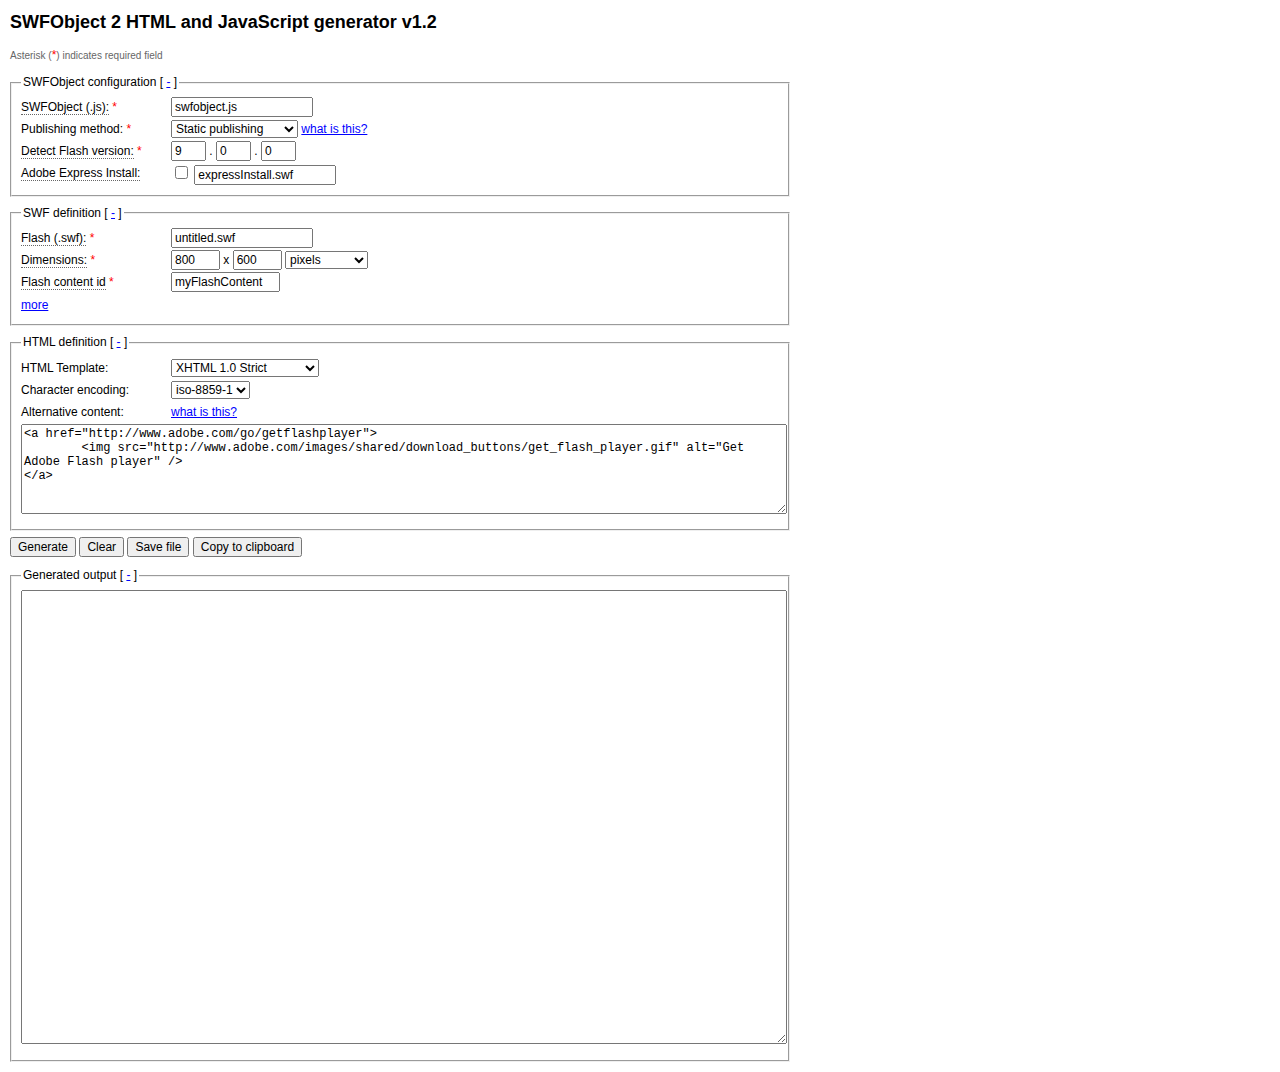
<file: LICENSE/SWFObject/Source code/swfobject_generator/air/index.html>
<!DOCTYPE html PUBLIC "-//W3C//DTD XHTML 1.0 Strict//EN" "http://www.w3.org/TR/xhtml1/DTD/xhtml1-strict.dtd">
<html xmlns="http://www.w3.org/1999/xhtml" lang="en" xml:lang="en">
	<head>
		<title>SWFObject 2 HTML and JavaScript generator v1.2</title>
		<meta http-equiv="Content-Type" content="text/html; charset=iso-8859-1" />
		<!--
		SWFObject 2 HTML and JavaScript generator v1.2 <http://code.google.com/p/swfobject/>
		Copyright (c) 2007-2009 Geoff Stearns, Michael Williams, and Bobby van der Sluis
		This software is released under the MIT License <http://www.opensource.org/licenses/mit-license.php>
		-->
		<style type="text/css" media="screen">
			body { margin:10px; width:780px; }
			.col1, .col2, .col3, .col4 { float:left; display:inline; }
			.col1 { width:150px; }
			.col2 { width:600px; }
			.col3 { width:120px; }
			.col4 { width:180px; }
			.help, .clear { clear:left; }
			div.clear { height:1px; }
			#alternativeContent, #output { width:760px; }
			#publishingMethodHelp, #alternativeContentHelp, #replaceIdHelp { display:none; width:700px; }
			#toggleReplaceId, #isIdReq, #toggleAttsParamsContainer { display:none; }
			
			* { font-family:"Lucida Grande","Lucida Sans Unicode",Verdana,sans-serif; font-size:12px; line-height:21px; }
			textarea { font-family:Courier, monospace; line-height:14px; }
			div { vertical-align:text-bottom; }
			fieldset { margin:6px 0; }
			input { line-height:normal; }
			h1 { font-size:18px; }
			a { color:blue; }
			.info { border-bottom:1px dotted #666; cursor:help; }
			.req { color:red; }
			.note { font-size:10px; color:#666; }
			.help { margin:0 0 10px; padding:10px 10px 0;  border:1px solid #ccc; background-color:#ffc; }
			.help h2, .help h3, .help p, .help ul, .help li { margin:0; font-size:11px; line-height:14px; }
			.help h2, .help p, .help ul { padding-bottom:10px; }
			.help h3 { color:#666; }
		</style>
		<script type="text/javascript" src="AIRAliases.js"></script><!-- AIR -->
		<script type="text/javascript">
		//<![CDATA[
			var flashvarsTotal = 1;
			function generateOutput() {
				var so = document.getElementById("swfobject").value;
				var pm = document.getElementById("publishingMethod").selectedIndex; // 1 = dynamic, 0 = static
				var swf = document.getElementById("swf").value;
				var w = document.getElementById("width").value;
				var h = document.getElementById("height").value;
				var u = document.getElementById("unit").selectedIndex; // 1 = percentage, 0 = pixels
				if (u) {
					w += "%";
					h += "%";
				}
				var maj = document.getElementById("major").value;
				var min = document.getElementById("minor").value;
				var rel = document.getElementById("release").value;
				var xi = document.getElementById("expressInstall").checked;
				var xis = document.getElementById("expressInstallSwf").value;
				var rid = document.getElementById("replaceId").value;
				var id = document.getElementById("attId").value;
				var nam = document.getElementById("attName").value;
				var cls = document.getElementById("attClass").value;
				var ali = document.getElementById("align").value;
				var pl = document.getElementById("play").value;
				var lp = document.getElementById("loop").value;
				var men = document.getElementById("menu").value;
				var qua = document.getElementById("quality").value;
				var sca = document.getElementById("scale").value;
				var sal = document.getElementById("salign").value;
				var wmd = document.getElementById("wmode").value;
				var bgc = document.getElementById("bgcolor").value;
				var dfn = document.getElementById("devicefont").value;
				var stb = document.getElementById("seamlesstabbing").value;
				var slc = document.getElementById("swliveconnect").value;
				var afs = document.getElementById("allowfullscreen").value;
				var asa = document.getElementById("allowscriptaccess").value;
				var anw = document.getElementById("allownetworking").value;
				var bas = document.getElementById("base").value;
				var doct = document.getElementById("htmlTemplate").value;
				var chen = document.getElementById("charEncoding").value;
				var ac = document.getElementById("alternativeContent").value;
				var o;
				var e = " />";
				if (doct == "html4transitional") {
					o = "<!DOCTYPE HTML PUBLIC \"-//W3C//DTD HTML 4.01 Transitional//EN\" \"http://www.w3.org/TR/html4/loose.dtd\">";
					o += "\n<html>";
					e = ">";
				}
				else if (doct == "html4strict") {
					o = "<!DOCTYPE HTML PUBLIC \"-//W3C//DTD HTML 4.01//EN\" \"http://www.w3.org/TR/html4/strict.dtd\">";
					o += "\n<html>";
					e = ">";
				}
				else if (doct == "xhtml1transitional") {
					o = "<!DOCTYPE html PUBLIC \"-//W3C//DTD XHTML 1.0 Transitional//EN\" \"http://www.w3.org/TR/xhtml1/DTD/xhtml1-transitional.dtd\">";
					o += "\n<html xmlns=\"http://www.w3.org/1999/xhtml\" lang=\"en\" xml:lang=\"en\">";
				}
				else {
					o = "<!DOCTYPE html PUBLIC \"-//W3C//DTD XHTML 1.0 Strict//EN\" \"http://www.w3.org/TR/xhtml1/DTD/xhtml1-strict.dtd\">";
					o += "\n<html xmlns=\"http://www.w3.org/1999/xhtml\" lang=\"en\" xml:lang=\"en\">";
				}
				o += "\n\t<head>";
				o += "\n\t\t<title></title>";
				o += "\n\t\t<meta http-equiv=\"Content-Type\" content=\"text/html; charset=" + chen + "\"" + e;
				o += "\n\t\t<scr" + "ipt type=\"text/javascript\" src=\"" + so + "\"></scr" + "ipt>";
				o += "\n\t\t<scr" + "ipt type=\"text/javascript\">";
				if (pm) {
					o += "\n\t\t\tvar flashvars = {};";
					for (var i = 1; i < flashvarsTotal + 1; i++) {
						var fvName = document.getElementById("flashvarsName" + i).value;
						var fvValue = document.getElementById("flashvarsValue" + i).value;
						if (fvName != "" && fvValue != "") {
							o += "\n\t\t\tflashvars." + fvName + " = \"" + fvValue + "\";";
						}
					}
					o += "\n\t\t\tvar params = {};";
					if (pl != "0") { o += "\n\t\t\tparams.play = \"" + pl + "\";"; }
					if (lp != "0") { o += "\n\t\t\tparams.loop = \"" + lp + "\";"; }
					if (men != "0") { o += "\n\t\t\tparams.menu = \"" + men + "\";"; }
					if (qua != "0") { o += "\n\t\t\tparams.quality = \"" + qua + "\";"; }
					if (sca != "0") { o += "\n\t\t\tparams.scale = \"" + sca + "\";"; }
					if (sal != "0") { o += "\n\t\t\tparams.salign = \"" + sal + "\";"; }
					if (wmd != "0") { o += "\n\t\t\tparams.wmode = \"" + wmd + "\";"; }
					if (bgc != "") { o += "\n\t\t\tparams.bgcolor = \"" + bgc + "\";"; }
					if (dfn != "0") { o += "\n\t\t\tparams.devicefont = \"" + dfn + "\";"; }
					if (stb != "0") { o += "\n\t\t\tparams.seamlesstabbing = \"" + stb + "\";"; }
					if (slc != "0") { o += "\n\t\t\tparams.swliveconnect = \"" + slc + "\";"; }
					if (afs != "0") { o += "\n\t\t\tparams.allowfullscreen = \"" + afs + "\";"; }
					if (asa != "0") { o += "\n\t\t\tparams.allowscriptaccess = \"" + asa + "\";"; }
					if (anw != "0") { o += "\n\t\t\tparams.allownetworking = \"" + anw + "\";"; }
					if (bas != "") { o += "\n\t\t\tparams.base = \"" + bas + "\";"; }
					o += "\n\t\t\tvar attributes = {};";
					if (id != "") { o += "\n\t\t\tattributes.id = \"" + id + "\";"; }
					if (nam != "") { o += "\n\t\t\tattributes.name = \"" + nam + "\";"; }
					if (cls != "") { o += "\n\t\t\tattributes.styleclass = \"" + cls + "\";"; }
					if (ali != "0") { o += "\n\t\t\tattributes.align = \"" + ali + "\";"; }
					var xiv = xi ? "\"" + xis + "\"" : false;
					o += "\n\t\t\tswfobject.embedSWF(\"" + swf + "\", \"" + rid + "\", \"" + w + "\", \"" + h + "\", \"" + maj + "." + min + "." + rel + "\", " + xiv + ", flashvars, params, attributes);"
				}
				else {
					var xiv = xi ? ", \"" + xis + "\"" : "";			
					o += "\n\t\t\tswfobject.registerObject(\"" + id + "\", \"" + maj + "." + min + "." + rel + "\"" + xiv + ");";
				}
				o += "\n\t\t</scr" + "ipt>";
				o += "\n\t</head>";
				o += "\n\t<body>";
				if (pm) {
					o += "\n\t\t<div id=\"" + rid + "\">";
					o += "\n\t\t\t" + ac.replace(/\n/g, "\n\t\t\t");
					o += "\n\t\t</div>";
				}
				else {
					var atts = "";
					if (id != "") { atts += " id=\"" + id + "\""; }
					if (nam != "") { atts += " name=\"" + nam + "\""; }
					if (cls != "") { atts += " class=\"" + cls + "\""; }
					if (ali != "0") { atts += " align=\"" + ali + "\""; }
					o += "\n\t\t<div>";
					o += "\n\t\t\t<object classid=\"clsid:D27CDB6E-AE6D-11cf-96B8-444553540000\" width=\"" + w + "\" height=\"" + h + "\"" + atts + ">";
					o += "\n\t\t\t\t<param name=\"movie\" value=\"" + swf + "\"" + e;
					if (pl != "0") { o += "\n\t\t\t\t<param name=\"play\" value=\"" + pl + "\"" + e; }
					if (lp != "0") { o += "\n\t\t\t\t<param name=\"loop\" value=\"" + lp + "\"" + e; }
					if (men != "0") { o += "\n\t\t\t\t<param name=\"menu\" value=\"" + men + "\"" + e; }
					if (qua != "0") { o += "\n\t\t\t\t<param name=\"quality\" value=\"" + qua + "\"" + e; }
					if (sca != "0") { o += "\n\t\t\t\t<param name=\"scale\" value=\"" + sca + "\"" + e; }
					if (sal != "0") { o += "\n\t\t\t\t<param name=\"salign\" value=\"" + sal + "\"" + e; }
					if (wmd != "0") { o += "\n\t\t\t\t<param name=\"wmode\" value=\"" + wmd + "\"" + e; }
					if (bgc != "") { o += "\n\t\t\t\t<param name=\"bgcolor\" value=\"" + bgc + "\"" + e; }
					if (dfn != "0") { o += "\n\t\t\t\t<param name=\"devicefont\" value=\"" + dfn + "\"" + e; }
					if (stb != "0") { o += "\n\t\t\t\t<param name=\"seamlesstabbing\" value=\"" + stb + "\"" + e; }
					if (slc != "0") { o += "\n\t\t\t\t<param name=\"swliveconnect\" value=\"" + slc + "\"" + e; }
					if (afs != "0") { o += "\n\t\t\t\t<param name=\"allowfullscreen\" value=\"" + afs + "\"" + e; }
					if (asa != "0") { o += "\n\t\t\t\t<param name=\"allowscriptaccess\" value=\"" + asa + "\"" + e; }
					if (anw != "0") { o += "\n\t\t\t\t<param name=\"allownetworking\" value=\"" + anw + "\"" + e; }
					if (bas != "") { o += "\n\t\t\t\t<param name=\"base\" value=\"" + bas + "\"" + e; }
					var fvrs = "";
					for (var i = 1; i < flashvarsTotal + 1; i++) {
						var fvName = document.getElementById("flashvarsName" + i).value;
						var fvValue = document.getElementById("flashvarsValue" + i).value;
						if (fvName != "" && fvValue != "") {
							if (fvrs != "") { fvrs += "&amp;" };
							fvrs += fvName + "=" + fvValue;
						}
					}
					if (fvrs != "") { o += "\n\t\t\t\t<param name=\"flashvars\" value=\"" + fvrs + "\"" + e; }
					o += "\n\t\t\t\t<!--[if !IE]>-->";
					var atts2 = "";
					if (cls != "") { atts2 += " class=\"" + cls + "\""; }
					if (ali != "0") { atts2 += " align=\"" + ali + "\""; }
					o += "\n\t\t\t\t<object type=\"application/x-shockwave-flash\" data=\"" + swf + "\" width=\"" + w + "\" height=\"" + h + "\"" + atts2 + ">";
					if (pl != "0") { o += "\n\t\t\t\t\t<param name=\"play\" value=\"" + pl + "\"" + e; }
					if (lp != "0") { o += "\n\t\t\t\t\t<param name=\"loop\" value=\"" + lp + "\"" + e; }
					if (men != "0") { o += "\n\t\t\t\t\t<param name=\"menu\" value=\"" + men + "\"" + e; }
					if (qua != "0") { o += "\n\t\t\t\t\t<param name=\"quality\" value=\"" + qua + "\"" + e; }
					if (sca != "0") { o += "\n\t\t\t\t\t<param name=\"scale\" value=\"" + sca + "\"" + e; }
					if (sal != "0") { o += "\n\t\t\t\t\t<param name=\"salign\" value=\"" + sal + "\"" + e; }
					if (wmd != "0") { o += "\n\t\t\t\t\t<param name=\"wmode\" value=\"" + wmd + "\"" + e; }
					if (bgc != "") { o += "\n\t\t\t\t\t<param name=\"bgcolor\" value=\"" + bgc + "\"" + e; }
					if (dfn != "0") { o += "\n\t\t\t\t\t<param name=\"devicefont\" value=\"" + dfn + "\"" + e; }
					if (stb != "0") { o += "\n\t\t\t\t\t<param name=\"seamlesstabbing\" value=\"" + stb + "\"" + e; }
					if (slc != "0") { o += "\n\t\t\t\t\t<param name=\"swliveconnect\" value=\"" + slc + "\"" + e; }
					if (afs != "0") { o += "\n\t\t\t\t\t<param name=\"allowfullscreen\" value=\"" + afs + "\"" + e; }
					if (asa != "0") { o += "\n\t\t\t\t\t<param name=\"allowscriptaccess\" value=\"" + asa + "\"" + e; }
					if (anw != "0") { o += "\n\t\t\t\t\t<param name=\"allownetworking\" value=\"" + anw + "\"" + e; }
					if (bas != "") { o += "\n\t\t\t\t\t<param name=\"base\" value=\"" + bas + "\"" + e; }
					if (fvrs != "") { o += "\n\t\t\t\t\t<param name=\"flashvars\" value=\"" + fvrs + "\"" + e; }
					o += "\n\t\t\t\t<!--<![endif]-->";
					o += "\n\t\t\t\t\t" + ac.replace(/\n/g, "\n\t\t\t\t\t");
					o += "\n\t\t\t\t<!--[if !IE]>-->";
    				o += "\n\t\t\t\t</object>";
    				o += "\n\t\t\t\t<!--<![endif]-->";
					o += "\n\t\t\t</object>";
					o += "\n\t\t</div>";
				}
				o += "\n\t</body>";
				o += "\n</html>";
				document.getElementById("output").value = o;
			}
			
			function clearOutput() {
				document.getElementById("output").value = "";
			}
			
			function checkRequired() {
				var pm = document.getElementById("publishingMethod").selectedIndex; // 1 = dynamic, 0 = static
				var a1 = document.getElementById("isIdReq");
				var a2 = document.getElementById("toggleReplaceId");
				var attId = document.getElementById("attId");
				var replaceId = document.getElementById("replaceId");
				if (pm) {
					if (replaceId.value == "") { replaceId.value = "myAlternativeContent"; }
					if (attId.value == "myFlashContent") { attId.value = ""; }
					if (a1.style.display != "none") { a1.style.display = "none"; }
					if (a2.style.display != "block") { a2.style.display = "block"; }
				}
				else {
					if (attId.value == "") { attId.value = "myFlashContent"; }
					if (replaceId.value == "myAlternativeContent") { replaceId.value = ""; }
					if (a1.style.display != "inline") { a1.style.display = "inline"; }
					if (a2.style.display != "none") { a2.style.display = "none"; }
				}
			}
			
			function checkAltContent() {
				var doct = document.getElementById("htmlTemplate").value;
				var acn = "<a href=\"http://www.adobe.com/go/getflashplayer\">\n\t<img src=\"http://www.adobe.com/images/shared/download_buttons/get_flash_player.gif\" alt=\"Get Adobe Flash player\"";
				if (doct == "html4transitional" || doct == "html4strict") {
					acn += ">\n</a>";
				}
				else {
					acn += " />\n</a>";
				}
				var ac = document.getElementById("alternativeContent").value;
				if (ac == "" ||
					ac == "<a href=\"http://www.adobe.com/go/getflashplayer\">\n\t<img src=\"http://www.adobe.com/images/shared/download_buttons/get_flash_player.gif\" alt=\"Get Adobe Flash player\">\n</a>" ||
					ac == "<a href=\"http://www.adobe.com/go/getflashplayer\">\n\t<img src=\"http://www.adobe.com/images/shared/download_buttons/get_flash_player.gif\" alt=\"Get Adobe Flash player\" />\n</a>") { 
					document.getElementById("alternativeContent").value = acn;
				}
			}
			
			function toggleSection(toggle, toggleable) {
				if (toggleable.style.display == "" || toggleable.style.display == "inline") {
					toggleable.style.display = "none";
					toggle.firstChild.nodeValue = "+";
				}
				else {
					toggleable.style.display = "inline";
					toggle.firstChild.nodeValue = "-";
				}
			}
			
			function toggleAttsParamsCont() {
				var tb = document.getElementById("toggleAttsParams");
				var tc = document.getElementById("toggleAttsParamsContainer");
				if (tc.style.display == "" || tc.style.display == "none") {
					tc.style.display = "block";
					tb.firstChild.nodeValue = "less";
				}
				else {
					tc.style.display = "none";
					tb.firstChild.nodeValue = "more";
				}
			}
			
			function addFlashvar() {
				var t = flashvarsTotal;
				var h = "\n<div class=\"col1 clear\">&nbsp;</div>";
				h += "\n<div class=\"col3\"><label for=\"flashvarsName" + t + "\">name:</label></div>";
				h += "\n<div class=\"col4\"><input type=\"text\" id=\"flashvarsName" + t + "\" name=\"flashvarsName" + t + "\" value=\"\" size=\"15\" /></div>";
				h += "\n<div class=\"col3\"><label for=\"flashvarsValue" + t + "\">value:</label></div>";
				h += "\n<div class=\"col4\"><input type=\"text\" id=\"flashvarsValue" + t + "\" name=\"flashvarsValue" + t + "\" value=\"\" size=\"15\" /></div>";
				var m = document.getElementById("addFlashvarMarker");
				var d = document.createElement("div");
				d.innerHTML = h;
				m.parentNode.insertBefore(d, m);
			}
			
			// AIR
			function saveData(event) {
    			var newFile = event.target;
    			var str = document.getElementById("output").value;
    			var stream = new air.FileStream();
        		stream.open(newFile, air.FileMode.WRITE);
        		stream.writeUTFBytes(str);
       			stream.close();
			}
			
			window.onload = function() {
				checkRequired();
				document.getElementById("publishingMethod").onchange = function() {
					checkRequired();
				};
				checkAltContent();
				document.getElementById("htmlTemplate").onchange = function() {
					checkAltContent();
				};
				document.getElementById("togglePublishingMethodHelp").onclick = function() {
					var el = document.getElementById("publishingMethodHelp");
					el.style.display = el.style.display == "block" ? "none" : "block";
					return false;
				};
				document.getElementById("toggleAlternativeContentHelp").onclick = function() {
					var el = document.getElementById("alternativeContentHelp");
					el.style.display = el.style.display == "block" ? "none" : "block";
					return false;
				};
				document.getElementById("toggleReplaceIdHelp").onclick = function() {
					var el = document.getElementById("replaceIdHelp");
					el.style.display = el.style.display == "block" ? "none" : "block";
					return false;
				};
				document.getElementById("toggle1").onclick = function() {
					toggleSection(this, document.getElementById("toggleable1"));
					return false;
				};
				document.getElementById("toggle2").onclick = function() {
					toggleSection(this, document.getElementById("toggleable2"));
					return false;
				};
				document.getElementById("toggle3").onclick = function() {
					toggleSection(this, document.getElementById("toggleable3"));
					return false;
				};
				document.getElementById("toggle4").onclick = function() {
					toggleSection(this, document.getElementById("toggleable4"));
					return false;
				};
				document.getElementById("toggleAttsParams").onclick = function() {
					toggleAttsParamsCont();
					return false;
				};
				document.getElementById("addFlashvar").onclick = function() {
					flashvarsTotal++;
					addFlashvar();
					return false;
				};
				document.getElementById("generate").onclick = function() {
					generateOutput();
				};
				document.getElementById("clear").onclick = function() {
					clearOutput();
				};
				// AIR
				document.getElementById("save").onclick = function() {
					generateOutput();
					var directory = air.File.documentsDirectory;
					try {
		    			directory.browseForSave("Save As");
		    			directory.addEventListener(air.Event.SELECT, saveData);
					}
					catch (e) {
		    			air.trace("Failed:", e.message)
					}					
				};
				document.getElementById("copy").onclick = function() {
					var str = document.getElementById("output").value;
					air.Clipboard.generalClipboard.clear();
					air.Clipboard.generalClipboard.setData(air.ClipboardFormats.TEXT_FORMAT, str, false);
				};
			};
		//]]>
		</script>
	</head>
	<body>
		<h1>SWFObject 2 HTML and JavaScript generator v1.2</h1>
		<div class="note">Asterisk (<span class="req">*</span>) indicates required field</div>
		<fieldset>
			<legend>SWFObject configuration [ <a id="toggle1" href="#">-</a> ]</legend>
			<div id="toggleable1">
				<div class="col1">
					<label for="swfobject" title="The relative or absolute path to your swfobject.js file" class="info">SWFObject (.js):</label> <span class="req">*</span>
				</div>
				<div class="col2">
					<input type="text" id="swfobject" name="swfobject" value="swfobject.js" size="20" />
				</div>
				<div class="clear">&nbsp;</div>
				<div class="col1">
					<label for="publishingMethod">Publishing method:</label> <span class="req">*</span>
				</div>
				<div class="col2">
					<select id="publishingMethod" name="publishingMethod">
		  				<option value="static">Static publishing</option>
						<option value="dynamic">Dynamic publishing</option>
					</select>
					<a id="togglePublishingMethodHelp" href="#">what is this?</a>
				</div>
				<div class="clear">&nbsp;</div>
				<div id="publishingMethodHelp" class="help">
					<h2>Static publishing</h2>
					<h3>Description</h3>
					<p>Embed Flash content and alternative content using standards compliant markup, and use unobtrusive JavaScript to resolve the issues that markup alone cannot solve.</p>
					<h3>Pros</h3>
					<p>The embedding of Flash content does not rely on JavaScript and the actual authoring of standards compliant markup is promoted.</p>
					<h3>Cons</h3>
					<p>Does not solve 'click-to-activate' mechanisms in Internet Explorer 6+ and Opera 9+ and is harder to author (without using this generator).</p>
					<h2>Dynamic publishing</h2>
					<h3>Description</h3>
					<p>Create alternative content using standards compliant markup and embed Flash content with unobtrusive JavaScript.</p>
					<h3>Pros</h3>
					<p>Avoids 'click-to-activate' mechanisms in Internet Explorer 6+ and Opera 9+ and is easy to author (even without using this generator).</p>
					<h3>Cons</h3>
					<p>The embedding of Flash content relies on JavaScript, so if you have the Flash plug-in installed, but have JavaScript disabled or use a browser that doesn't support JavaScript, you will not be able to see your Flash content, however you will see alternative content instead. Flash content will also not be shown on a device like Sony PSP, which has very poor JavaScript support, and automated tools like RSS readers are not able to pick up Flash content.</p>
				</div>
				<div class="col1">
					<label title="Flash version consists of major, minor and release version" class="info">Detect Flash version:</label> <span class="req">*</span>
				</div>
				<div class="col2">
					<input type="text" id="major" name="major" value="9" size="4" maxlength="2" />
					.
					<input type="text" id="minor" name="minor" value="0" size="4" maxlength="4" />
					.
					<input type="text" id="release" name="release" value="0" size="4" maxlength="4" />
				</div>
				<div class="clear">&nbsp;</div>
				<div class="col1">
					<label for="expressInstall" title="The relative or absolute path to your expressInstall.swf file, check checkbox to activate" class="info">Adobe Express Install:</label>
				</div>
				<div class="col2">
					<input type="checkbox" id="expressInstall" name="expressInstall" value="1" />
					<input type="text" id="expressInstallSwf" name="expressInstallSwf" value="expressInstall.swf" size="20" />
				</div>
				<div class="clear">&nbsp;</div>
				<div id="toggleReplaceId">
					<div class="col1">
						<label for="replaceId">HTML container id:</label> <span class="req">*</span>
					</div>
					<div class="col2">
						<input type="text" id="replaceId" name="replaceId" value="" size="20" />
						<a id="toggleReplaceIdHelp" href="#">what is this?</a>
					</div>
					<div id="replaceIdHelp" class="help">
						<p>Specifies the id attribute of the HTML container element that will be replaced with Flash content if enough JavaScript and Flash support is available.</p>
						<p>This HTML container will be generated automatically and will embed your alternative HTML content as defined in the HTML section.</p>
					</div>
					<div class="clear">&nbsp;</div>
				</div>
			</div>
		</fieldset>
		<fieldset>
			<legend>SWF definition [ <a id="toggle2" href="#">-</a> ]</legend>
			<div id="toggleable2">
				<div class="col1">
					<label for="swf" title="The relative or absolute path to your Flash content .swf file" class="info">Flash (.swf):</label> <span class="req">*</span>
				</div>
				<div class="col2">
					<input type="text" id="swf" name="swf" value="untitled.swf" size="20" />
				</div>
				<div class="clear">&nbsp;</div>
				<div class="col1">
					<label title="Width x height (unit)" class="info">Dimensions:</label> <span class="req">*</span>
				</div>
				<div class="col2">
					<input type="text" id="width" name="width" value="800" size="6" maxlength="6" />
					x
					<input type="text" id="height" name="height" value="600" size="6" maxlength="6" />
					<select id="unit" name="unit">
		  				<option value="pixels">pixels</option>
						<option value="percentage">percentage</option>
					</select>
				</div>
				<div class="clear">&nbsp;</div>
				<div class="col1">	
					<label for="attId" class="info" title="Uniquely identifies the Flash movie so that it can be referenced using a scripting language or by CSS">Flash content id</label> <span id="isIdReq" class="req">*</span>
				</div>
				<div class="col2">
					<input type="text" id="attId" name="attId" value="" size="15" />
				</div>
				<div class="clear">&nbsp;</div>
				<div id="toggleAttsParamsContainer">			
					<div class="col1"><label class="info" title="HTML object element attributes">Attributes:</label></div>
					<div class="col3">
						<label for="attName" class="info" title="Uniquely names the Flash movie so that it can be referenced using a scripting language">name</label>
					</div>
					<div class="col4">
						<input type="text" id="attName" name="attName" value="" size="15" />
					</div>
					<div class="clear">&nbsp;</div>
					<div class="col1">&nbsp;</div>
					<div class="col3">
						<label for="attClass" class="info" title="Classifies the Flash movie so that it can be referenced using a scripting language or by CSS">class</label>
					</div>
					<div class="col4">
						<input type="text" id="attClass" name="attClass" value="" size="15" />
					</div>
					<div class="clear">&nbsp;</div>
					<div class="col1">&nbsp;</div>
					<div class="col3">
						<label for="align" class="info" title="HTML alignment of the object element. If this attribute is omitted, it by default centers the movie and crops edges if the browser window is smaller than the movie.">align</label>
					</div>
					<div class="col4">
						<select id="align" name="align">
							<option value="0">Choose...</option>
							<option value="middle">middle</option>
			  				<option value="left">left</option> 
							<option value="right">right</option>
							<option value="top">top</option>
							<option value="bottom">bottom</option>
						</select>
					</div>
					<div class="clear">&nbsp;</div>
					<div class="col1">
						<label class="info" title="HTML object element nested param elements">Parameters:</label>
					</div>
					<div class="col3">
						<label for="play" class="info" title="Specifies whether the movie begins playing immediately on loading in the browser. The default value is true if this attribute is omitted.">play</label>
					</div>
					<div class="col4">
						<select id="play" name="play">
							<option value="0">Choose...</option>
							<option value="true">true</option>
			  				<option value="false">false</option>
						</select>
					</div>
					<div class="col3">
						<label for="loop" class="info" title="Specifies whether the movie repeats indefinitely or stops when it reaches the last frame. The default value is true if this attribute is omitted.">loop</label>
					</div>
					<div class="col4">
						<select id="loop" name="loop">
							<option value="0">Choose...</option>
							<option value="true">true</option>
			  				<option value="false">false</option>
						</select>
					</div>
					<div class="clear">&nbsp;</div>
					<div class="col1">&nbsp;</div>
					<div class="col3">
						<label for="menu" class="info" title="Shows a shortcut menu when users right-click (Windows) or control-click (Macintosh) the SWF file. To show only About Flash in the shortcut menu, deselect this option. By default, this option is set to true.">menu</label>
					</div>
					<div class="col4">
						<select id="menu" name="menu">
							<option value="0">Choose...</option>
							<option value="true">true</option>
			  				<option value="false">false</option>
						</select>
					</div>
					<div class="col3">
						<label for="quality" class="info" title="Specifies the trade-off between processing time and appearance. The default value is 'high' if this attribute is omitted.">quality</label>
					</div>
					<div class="col4">
						<select id="quality" name="quality">
							<option value="0">Choose...</option>
							<option value="best">best</option>
			  				<option value="high">high</option>
							<option value="medium">medium</option>
							<option value="autohigh">autohigh</option>
							<option value="autolow">autolow</option>
							<option value="low">low</option>
						</select>
					</div>
					<div class="clear">&nbsp;</div>
					<div class="col1">&nbsp;</div>
					<div class="col3">
						<label for="scale" class="info" title="Specifies scaling, aspect ratio, borders, distortion and cropping for if you have changed the document's original width and height.">scale</label>
					</div>
					<div class="col4">
						<select id="scale" name="scale">
							<option value="0">Choose...</option>
							<option value="showall">showall</option>
				  			<option value="noborder">noborder</option>
							<option value="exactfit">exactfit</option>
				  			<option value="noscale">noscale</option>
						</select>
					</div>
					<div class="col3">
						<label for="salign" class="info" title="Specifies where the content is placed within the application window and how it is cropped.">salign</label>
					</div>
					<div class="col4">
						<select id="salign" name="salign">
							<option value="0">Choose...</option>
							<option value="tl">tl</option>
				  			<option value="tr">tr</option>
							<option value="bl">bl</option>
				  			<option value="br">br</option>
							<option value="l">l</option>
				  			<option value="t">t</option>
							<option value="r">r</option>
				  			<option value="b">b</option>
						</select>
					</div>
					<div class="clear">&nbsp;</div>
					<div class="col1">&nbsp;</div>
					<div class="col3">
						<label for="wmode" class="info" title="Sets the Window Mode property of the Flash movie for transparency, layering, and positioning in the browser. The default value is 'window' if this attribute is omitted.">wmode</label>
					</div>
					<div class="col4">
						<select id="wmode" name="wmode">
							<option value="0">Choose...</option>
							<option value="window">window</option>
				  			<option value="opaque">opaque</option>
							<option value="transparent">transparent</option>
							<option value="direct">direct</option>
							<option value="gpu">gpu</option>
						</select>
					</div>
					<div class="col3">
						<label for="bgcolor" class="info" title="Hexadecimal RGB value in the format #RRGGBB, which specifies the background color of the movie, which will override the background color setting specified in the Flash file.">bgcolor</label>
					</div>
					<div class="col4">
						<input type="text" id="bgcolor" name="bgcolor" value="" size="15" maxlength="7" />
					</div>
					<div class="clear">&nbsp;</div>
					<div class="col1">&nbsp;</div>
					<div class="col3">
						<label for="devicefont" class="info" title="Specifies whether static text objects that the Device Font option has not been selected for will be drawn using device fonts anyway, if the necessary fonts are available from the operating system.">devicefont</label>
					</div>
					<div class="col4">
						<select id="devicefont" name="devicefont">
							<option value="0">Choose...</option>
							<option value="true">true</option>
			  				<option value="false">false</option>
						</select>
					</div>
					<div class="col3">
						<label for="seamlesstabbing" class="info" title="Specifies whether users are allowed to use the Tab key to move keyboard focus out of a Flash movie and into the surrounding HTML (or the browser, if there is nothing focusable in the HTML following the Flash movie). The default value is true if this attribute is omitted.">seamlesstabbing</label>
					</div>
					<div class="col4">
						<select id="seamlesstabbing" name="seamlesstabbing">
							<option value="0">Choose...</option>
							<option value="true">true</option>
			  				<option value="false">false</option>
						</select>
					</div>
					<div class="clear">&nbsp;</div>
					<div class="col1">&nbsp;</div>
					<div class="col3">
						<label for="swliveconnect" class="info" title="Specifies whether the browser should start Java when loading the Flash Player for the first time. The default value is false if this attribute is omitted. If you use JavaScript and Flash on the same page, Java must be running for the FSCommand to work.">swliveconnect</label>
					</div>
					<div class="col4">
						<select id="swliveconnect" name="swliveconnect">
							<option value="0">Choose...</option>
							<option value="true">true</option>
			  				<option value="false">false</option>
						</select>
					</div>
					<div class="col3">
						<label for="allowfullscreen" class="info" title="Enables full-screen mode. The default value is false if this attribute is omitted. You must have version 9,0,28,0 or greater of Flash Player installed to use full-screen mode.">allowfullscreen</label>
					</div>
					<div class="col4">
						<select id="allowfullscreen" name="allowfullscreen">
							<option value="0">Choose...</option>
							<option value="true">true</option>
			  				<option value="false">false</option>
						</select>
					</div>
					<div class="clear">&nbsp;</div>
					<div class="col1">&nbsp;</div>
					<div class="col3">
						<label for="allowscriptaccess" class="info" title="Controls the ability to perform outbound scripting from within a Flash SWF. The default value is 'always' if this attribute is omitted.">allowscriptaccess</label>
					</div>
					<div class="col4">
						<select id="allowscriptaccess" name="allowscriptaccess">
							<option value="0">Choose...</option>
							<option value="always">always</option>
							<option value="sameDomain">sameDomain</option>
			  				<option value="never">never</option>
						</select>
					</div>
					<div class="col3">
						<label for="allownetworking" class="info" title="Controls a SWF file's access to network functionality. The default value is 'all' if this attribute is omitted.">allownetworking</label>
					</div>
					<div class="col4">
						<select id="allownetworking" name="allownetworking">
							<option value="0">Choose...</option>
							<option value="all">all</option>
			  				<option value="internal">internal</option>
							<option value="none">none</option>
						</select>
					</div>
					<div class="clear">&nbsp;</div>
					<div class="col1">&nbsp;</div>
					<div class="col3">
						<label for="base" class="info" title="Specifies the base directory or URL used to resolve all relative path statements in the Flash Player movie. This attribute is helpful when your Flash Player movies are kept in a different directory from your other files.">base</label>
					</div>
					<div class="col4">
						<input type="text" id="base" name="base" value="" size="15" />
					</div>
					<div class="clear">&nbsp;</div>
					<div class="col1">
						<label class="info" title="Method to pass variables to a Flash movie.">Flashvars:</label> <a id="addFlashvar" href="#">add</a>
					</div>
					<div class="col3">
						<label for="flashvarsName1">name:</label>
					</div>
					<div class="col4">
						<input type="text" id="flashvarsName1" name="flashvarsName1" value="" size="15" />
					</div>
					<div class="col3">
						<label for="flashvarsValue1">value:</label>
					</div>
					<div class="col4">
						<input type="text" id="flashvarsValue1" name="flashvarsValue1" value="" size="15" />
					</div>
					<div id="addFlashvarMarker"></div>
				</div>				
				<div class="clear">&nbsp;</div>
				<div class="col1"><a id="toggleAttsParams" href="#">more</a></div>
				<div class="clear">&nbsp;</div>
			</div>
		</fieldset>
		<fieldset>
			<legend>HTML definition [ <a id="toggle3" href="#">-</a> ]</legend>
			<div id="toggleable3">
				<div class="col1">
					<label for="htmlTemplate">HTML Template:</label>
				</div>
				<div class="col2">
					<select id="htmlTemplate" name="htmlTemplate">
		  				<option value="xhtml1strict">XHTML 1.0 Strict</option>
						<option value="xhtml1transitional">XHTML 1.0 Transitional</option>
						<option value="html4strict">HTML 4.01 Strict</option>
						<option value="html4transitional">HTML 4.01 Transitional</option>
					</select>
				</div>
				<div class="clear">&nbsp;</div>
				<div class="col1">
					<label for="charEncoding">Character encoding:</label>
				</div>
				<div class="col2">
					<select id="charEncoding" name="charEncoding">
		  				<option value="iso-8859-1">iso-8859-1</option>
						<option value="utf-8">utf-8</option>
					</select>
				</div>
				<div class="clear">&nbsp;</div>
				<div class="col1">
					<label for="alternativeContent">Alternative content:</label>
				</div>
				<div class="col2">
					<a id="toggleAlternativeContentHelp" href="#alternativeContentHelp">what is this?</a>
				</div>
				<div id="alternativeContentHelp" class="help">
					<p>The object element allows you to nest alternative content inside of it, which will be displayed if Flash is not installed or supported. 
					This content will also be picked up by search engines, making it a great tool for creating search-engine-friendly content.</p>
					<p>Summarized, you should use alternative content for the following:</p>
					<ul>
						<li>When you like to create content that is accessible for people who browse the Web without plugins</li>
						<li>When you like to create search-engine-friendly content</li>
						<li>To tell visitors that they can have a richer user experience by downloading the Flash plugin</li>
					</ul>
				</div>
				<div class="clear">&nbsp;</div>
				<div class="col2">
					<textarea id="alternativeContent" name="alternativeContent" rows="6" cols="10"></textarea>
				</div>
				<div class="clear">&nbsp;</div>
			</div>
		</fieldset>
		<div>
			<input type="button" class="button" id="generate" name="generate" value="Generate" />
			<input type="button" class="button" id="clear" name="clear" value="Clear" />
			<!-- AIR -->
			<input type="button" class="button" id="save" name="save" value="Save file" />
			<input type="button" class="button" id="copy" name="copy" value="Copy to clipboard" />
		</div>
		<div class="clear">&nbsp;</div>
		<fieldset>
			<legend>Generated output [ <a id="toggle4" href="#">-</a> ]</legend>
			<div id="toggleable4">
				<div class="col2">
					<textarea id="output" name="output" rows="32" cols="10"></textarea>
				</div>
				<div class="clear">&nbsp;</div>
			</div>
		</fieldset>
	</body>
</html>
</file>
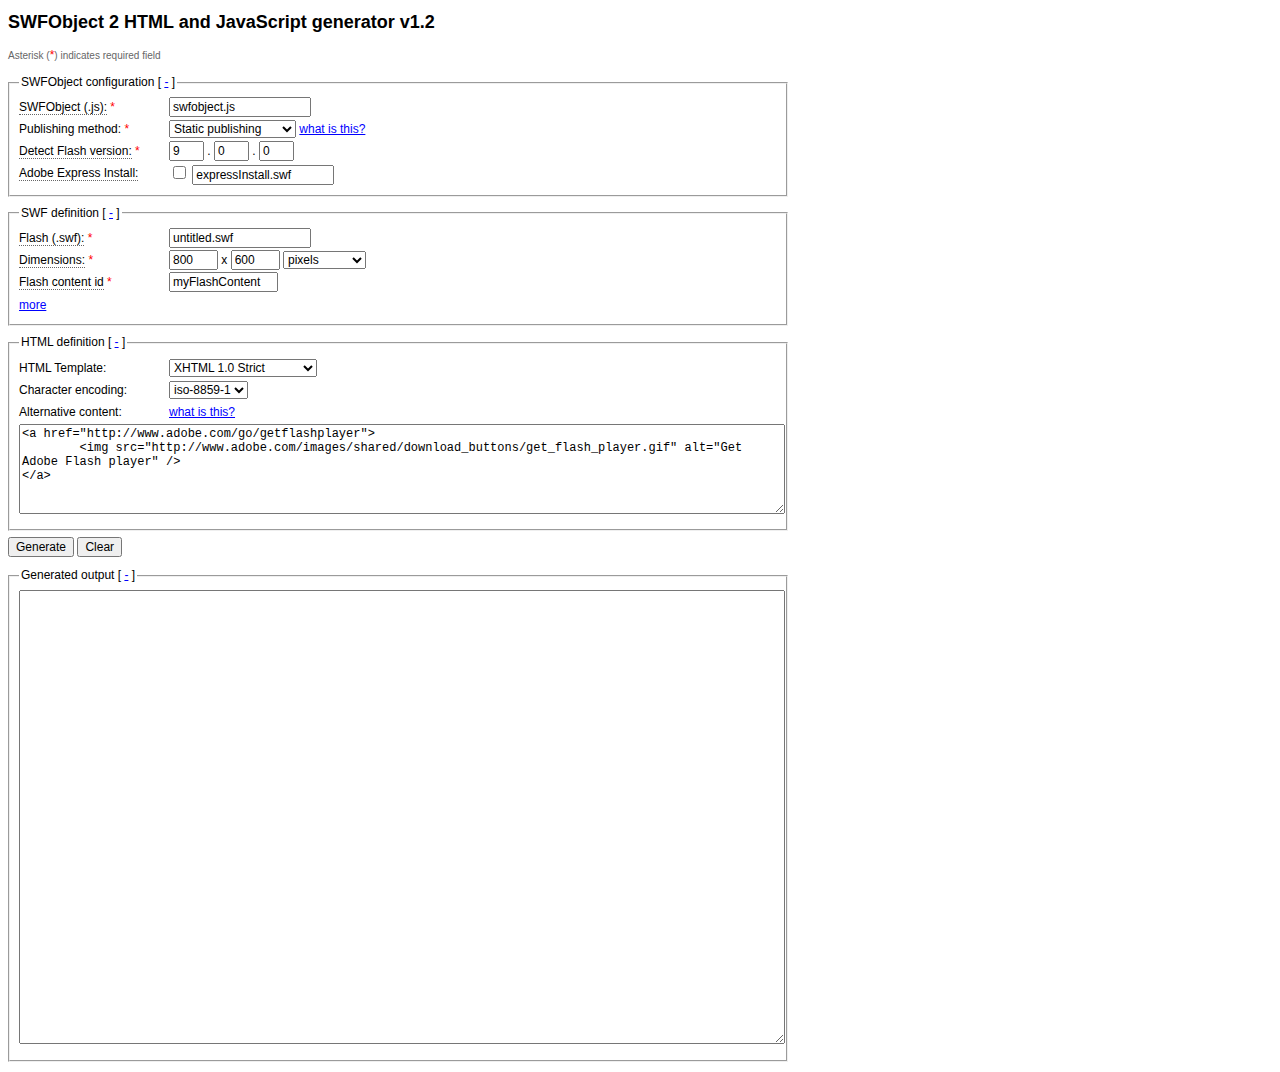
<file: LICENSE/SWFObject/Source code/swfobject_generator/html/index.html>
<!DOCTYPE html PUBLIC "-//W3C//DTD XHTML 1.0 Strict//EN" "http://www.w3.org/TR/xhtml1/DTD/xhtml1-strict.dtd">
<html xmlns="http://www.w3.org/1999/xhtml" lang="en" xml:lang="en">
	<head>
		<title>SWFObject 2 HTML and JavaScript generator v1.2</title>
		<meta http-equiv="Content-Type" content="text/html; charset=iso-8859-1" />
		<!--
		SWFObject 2 HTML and JavaScript generator v1.2 <http://code.google.com/p/swfobject/>
		Copyright (c) 2007-2009 Geoff Stearns, Michael Williams, and Bobby van der Sluis
		This software is released under the MIT License <http://www.opensource.org/licenses/mit-license.php>
		-->
		<style type="text/css" media="screen">
			body { width:780px; }
			.col1, .col2, .col3, .col4 { float:left; display:inline; }
			.col1 { width:150px; }
			.col2 { width:600px; }
			.col3 { width:120px; }
			.col4 { width:180px; }
			.help, .clear { clear:left; }
			div.clear { height:1px; }
			#alternativeContent, #output { width:760px; }
			#publishingMethodHelp, #alternativeContentHelp, #replaceIdHelp { display:none; width:700px; }
			#toggleReplaceId, #isIdReq, #toggleAttsParamsContainer { display:none; }
			
			* { font-family:"Lucida Grande","Lucida Sans Unicode",Verdana,sans-serif; font-size:12px; line-height:21px; }
			textarea { font-family:Courier, monospace; line-height:14px; }
			div { vertical-align:text-bottom; }
			fieldset { margin:6px 0; }
			input { line-height:normal; }
			h1 { font-size:18px; }
			a { color:blue; }
			.info { border-bottom:1px dotted #666; cursor:help; }
			.req { color:red; }
			.note { font-size:10px; color:#666; }
			.help { margin:0 0 10px; padding:10px 10px 0;  border:1px solid #ccc; background-color:#ffc; }
			.help h2, .help h3, .help p, .help ul, .help li { margin:0; font-size:11px; line-height:14px; }
			.help h2, .help p, .help ul { padding-bottom:10px; }
			.help h3 { color:#666; }
		</style>
		<script type="text/javascript">
		//<![CDATA[
			var flashvarsTotal = 1;
			function generateOutput() {
				var so = document.getElementById("swfobject").value;
				var pm = document.getElementById("publishingMethod").selectedIndex; // 1 = dynamic, 0 = static
				var swf = document.getElementById("swf").value;
				var w = document.getElementById("width").value;
				var h = document.getElementById("height").value;
				var u = document.getElementById("unit").selectedIndex; // 1 = percentage, 0 = pixels
				if (u) {
					w += "%";
					h += "%";
				}
				var maj = document.getElementById("major").value;
				var min = document.getElementById("minor").value;
				var rel = document.getElementById("release").value;
				var xi = document.getElementById("expressInstall").checked;
				var xis = document.getElementById("expressInstallSwf").value;
				var rid = document.getElementById("replaceId").value;
				var id = document.getElementById("attId").value;
				var nam = document.getElementById("attName").value;
				var cls = document.getElementById("attClass").value;
				var ali = document.getElementById("align").value;
				var pl = document.getElementById("play").value;
				var lp = document.getElementById("loop").value;
				var men = document.getElementById("menu").value;
				var qua = document.getElementById("quality").value;
				var sca = document.getElementById("scale").value;
				var sal = document.getElementById("salign").value;
				var wmd = document.getElementById("wmode").value;
				var bgc = document.getElementById("bgcolor").value;
				var dfn = document.getElementById("devicefont").value;
				var stb = document.getElementById("seamlesstabbing").value;
				var slc = document.getElementById("swliveconnect").value;
				var afs = document.getElementById("allowfullscreen").value;
				var asa = document.getElementById("allowscriptaccess").value;
				var anw = document.getElementById("allownetworking").value;
				var bas = document.getElementById("base").value;
				var doct = document.getElementById("htmlTemplate").value;
				var chen = document.getElementById("charEncoding").value;
				var ac = document.getElementById("alternativeContent").value;
				var o;
				var e = " />";
				if (doct == "html4transitional") {
					o = "<!DOCTYPE HTML PUBLIC \"-//W3C//DTD HTML 4.01 Transitional//EN\" \"http://www.w3.org/TR/html4/loose.dtd\">";
					o += "\n<html>";
					e = ">";
				}
				else if (doct == "html4strict") {
					o = "<!DOCTYPE HTML PUBLIC \"-//W3C//DTD HTML 4.01//EN\" \"http://www.w3.org/TR/html4/strict.dtd\">";
					o += "\n<html>";
					e = ">";
				}
				else if (doct == "xhtml1transitional") {
					o = "<!DOCTYPE html PUBLIC \"-//W3C//DTD XHTML 1.0 Transitional//EN\" \"http://www.w3.org/TR/xhtml1/DTD/xhtml1-transitional.dtd\">";
					o += "\n<html xmlns=\"http://www.w3.org/1999/xhtml\" lang=\"en\" xml:lang=\"en\">";
				}
				else {
					o = "<!DOCTYPE html PUBLIC \"-//W3C//DTD XHTML 1.0 Strict//EN\" \"http://www.w3.org/TR/xhtml1/DTD/xhtml1-strict.dtd\">";
					o += "\n<html xmlns=\"http://www.w3.org/1999/xhtml\" lang=\"en\" xml:lang=\"en\">";
				}
				o += "\n\t<head>";
				o += "\n\t\t<title></title>";
				o += "\n\t\t<meta http-equiv=\"Content-Type\" content=\"text/html; charset=" + chen + "\"" + e;
				o += "\n\t\t<scr" + "ipt type=\"text/javascript\" src=\"" + so + "\"></scr" + "ipt>";
				o += "\n\t\t<scr" + "ipt type=\"text/javascript\">";
				if (pm) {
					o += "\n\t\t\tvar flashvars = {};";
					for (var i = 1; i < flashvarsTotal + 1; i++) {
						var fvName = document.getElementById("flashvarsName" + i).value;
						var fvValue = document.getElementById("flashvarsValue" + i).value;
						if (fvName != "" && fvValue != "") {
							o += "\n\t\t\tflashvars." + fvName + " = \"" + fvValue + "\";";
						}
					}
					o += "\n\t\t\tvar params = {};";
					if (pl != "0") { o += "\n\t\t\tparams.play = \"" + pl + "\";"; }
					if (lp != "0") { o += "\n\t\t\tparams.loop = \"" + lp + "\";"; }
					if (men != "0") { o += "\n\t\t\tparams.menu = \"" + men + "\";"; }
					if (qua != "0") { o += "\n\t\t\tparams.quality = \"" + qua + "\";"; }
					if (sca != "0") { o += "\n\t\t\tparams.scale = \"" + sca + "\";"; }
					if (sal != "0") { o += "\n\t\t\tparams.salign = \"" + sal + "\";"; }
					if (wmd != "0") { o += "\n\t\t\tparams.wmode = \"" + wmd + "\";"; }
					if (bgc != "") { o += "\n\t\t\tparams.bgcolor = \"" + bgc + "\";"; }
					if (dfn != "0") { o += "\n\t\t\tparams.devicefont = \"" + dfn + "\";"; }
					if (stb != "0") { o += "\n\t\t\tparams.seamlesstabbing = \"" + stb + "\";"; }
					if (slc != "0") { o += "\n\t\t\tparams.swliveconnect = \"" + slc + "\";"; }
					if (afs != "0") { o += "\n\t\t\tparams.allowfullscreen = \"" + afs + "\";"; }
					if (asa != "0") { o += "\n\t\t\tparams.allowscriptaccess = \"" + asa + "\";"; }
					if (anw != "0") { o += "\n\t\t\tparams.allownetworking = \"" + anw + "\";"; }
					if (bas != "") { o += "\n\t\t\tparams.base = \"" + bas + "\";"; }
					o += "\n\t\t\tvar attributes = {};";
					if (id != "") { o += "\n\t\t\tattributes.id = \"" + id + "\";"; }
					if (nam != "") { o += "\n\t\t\tattributes.name = \"" + nam + "\";"; }
					if (cls != "") { o += "\n\t\t\tattributes.styleclass = \"" + cls + "\";"; }
					if (ali != "0") { o += "\n\t\t\tattributes.align = \"" + ali + "\";"; }
					var xiv = xi ? "\"" + xis + "\"" : false;
					o += "\n\t\t\tswfobject.embedSWF(\"" + swf + "\", \"" + rid + "\", \"" + w + "\", \"" + h + "\", \"" + maj + "." + min + "." + rel + "\", " + xiv + ", flashvars, params, attributes);"
				}
				else {
					var xiv = xi ? ", \"" + xis + "\"" : "";			
					o += "\n\t\t\tswfobject.registerObject(\"" + id + "\", \"" + maj + "." + min + "." + rel + "\"" + xiv + ");";
				}
				o += "\n\t\t</scr" + "ipt>";
				o += "\n\t</head>";
				o += "\n\t<body>";
				if (pm) {
					o += "\n\t\t<div id=\"" + rid + "\">";
					o += "\n\t\t\t" + ac.replace(/\n/g, "\n\t\t\t");
					o += "\n\t\t</div>";
				}
				else {
					var atts = "";
					if (id != "") { atts += " id=\"" + id + "\""; }
					if (nam != "") { atts += " name=\"" + nam + "\""; }
					if (cls != "") { atts += " class=\"" + cls + "\""; }
					if (ali != "0") { atts += " align=\"" + ali + "\""; }
					o += "\n\t\t<div>";
					o += "\n\t\t\t<object classid=\"clsid:D27CDB6E-AE6D-11cf-96B8-444553540000\" width=\"" + w + "\" height=\"" + h + "\"" + atts + ">";
					o += "\n\t\t\t\t<param name=\"movie\" value=\"" + swf + "\"" + e;
					if (pl != "0") { o += "\n\t\t\t\t<param name=\"play\" value=\"" + pl + "\"" + e; }
					if (lp != "0") { o += "\n\t\t\t\t<param name=\"loop\" value=\"" + lp + "\"" + e; }
					if (men != "0") { o += "\n\t\t\t\t<param name=\"menu\" value=\"" + men + "\"" + e; }
					if (qua != "0") { o += "\n\t\t\t\t<param name=\"quality\" value=\"" + qua + "\"" + e; }
					if (sca != "0") { o += "\n\t\t\t\t<param name=\"scale\" value=\"" + sca + "\"" + e; }
					if (sal != "0") { o += "\n\t\t\t\t<param name=\"salign\" value=\"" + sal + "\"" + e; }
					if (wmd != "0") { o += "\n\t\t\t\t<param name=\"wmode\" value=\"" + wmd + "\"" + e; }
					if (bgc != "") { o += "\n\t\t\t\t<param name=\"bgcolor\" value=\"" + bgc + "\"" + e; }
					if (dfn != "0") { o += "\n\t\t\t\t<param name=\"devicefont\" value=\"" + dfn + "\"" + e; }
					if (stb != "0") { o += "\n\t\t\t\t<param name=\"seamlesstabbing\" value=\"" + stb + "\"" + e; }
					if (slc != "0") { o += "\n\t\t\t\t<param name=\"swliveconnect\" value=\"" + slc + "\"" + e; }
					if (afs != "0") { o += "\n\t\t\t\t<param name=\"allowfullscreen\" value=\"" + afs + "\"" + e; }
					if (asa != "0") { o += "\n\t\t\t\t<param name=\"allowscriptaccess\" value=\"" + asa + "\"" + e; }
					if (anw != "0") { o += "\n\t\t\t\t<param name=\"allownetworking\" value=\"" + anw + "\"" + e; }
					if (bas != "") { o += "\n\t\t\t\t<param name=\"base\" value=\"" + bas + "\"" + e; }
					var fvrs = "";
					for (var i = 1; i < flashvarsTotal + 1; i++) {
						var fvName = document.getElementById("flashvarsName" + i).value;
						var fvValue = document.getElementById("flashvarsValue" + i).value;
						if (fvName != "" && fvValue != "") {
							if (fvrs != "") { fvrs += "&amp;" };
							fvrs += fvName + "=" + fvValue;
						}
					}
					if (fvrs != "") { o += "\n\t\t\t\t<param name=\"flashvars\" value=\"" + fvrs + "\"" + e; }
					o += "\n\t\t\t\t<!--[if !IE]>-->";
					var atts2 = "";
					if (cls != "") { atts2 += " class=\"" + cls + "\""; }
					if (ali != "0") { atts2 += " align=\"" + ali + "\""; }
					o += "\n\t\t\t\t<object type=\"application/x-shockwave-flash\" data=\"" + swf + "\" width=\"" + w + "\" height=\"" + h + "\"" + atts2 + ">";
					if (pl != "0") { o += "\n\t\t\t\t\t<param name=\"play\" value=\"" + pl + "\"" + e; }
					if (lp != "0") { o += "\n\t\t\t\t\t<param name=\"loop\" value=\"" + lp + "\"" + e; }
					if (men != "0") { o += "\n\t\t\t\t\t<param name=\"menu\" value=\"" + men + "\"" + e; }
					if (qua != "0") { o += "\n\t\t\t\t\t<param name=\"quality\" value=\"" + qua + "\"" + e; }
					if (sca != "0") { o += "\n\t\t\t\t\t<param name=\"scale\" value=\"" + sca + "\"" + e; }
					if (sal != "0") { o += "\n\t\t\t\t\t<param name=\"salign\" value=\"" + sal + "\"" + e; }
					if (wmd != "0") { o += "\n\t\t\t\t\t<param name=\"wmode\" value=\"" + wmd + "\"" + e; }
					if (bgc != "") { o += "\n\t\t\t\t\t<param name=\"bgcolor\" value=\"" + bgc + "\"" + e; }
					if (dfn != "0") { o += "\n\t\t\t\t\t<param name=\"devicefont\" value=\"" + dfn + "\"" + e; }
					if (stb != "0") { o += "\n\t\t\t\t\t<param name=\"seamlesstabbing\" value=\"" + stb + "\"" + e; }
					if (slc != "0") { o += "\n\t\t\t\t\t<param name=\"swliveconnect\" value=\"" + slc + "\"" + e; }
					if (afs != "0") { o += "\n\t\t\t\t\t<param name=\"allowfullscreen\" value=\"" + afs + "\"" + e; }
					if (asa != "0") { o += "\n\t\t\t\t\t<param name=\"allowscriptaccess\" value=\"" + asa + "\"" + e; }
					if (anw != "0") { o += "\n\t\t\t\t\t<param name=\"allownetworking\" value=\"" + anw + "\"" + e; }
					if (bas != "") { o += "\n\t\t\t\t\t<param name=\"base\" value=\"" + bas + "\"" + e; }
					if (fvrs != "") { o += "\n\t\t\t\t\t<param name=\"flashvars\" value=\"" + fvrs + "\"" + e; }
					o += "\n\t\t\t\t<!--<![endif]-->";
					o += "\n\t\t\t\t\t" + ac.replace(/\n/g, "\n\t\t\t\t\t");
					o += "\n\t\t\t\t<!--[if !IE]>-->";
    				o += "\n\t\t\t\t</object>";
    				o += "\n\t\t\t\t<!--<![endif]-->";
					o += "\n\t\t\t</object>";
					o += "\n\t\t</div>";
				}
				o += "\n\t</body>";
				o += "\n</html>";
				document.getElementById("output").value = o;
			}
			
			function clearOutput() {
				document.getElementById("output").value = "";
			}
			
			function checkRequired() {
				var pm = document.getElementById("publishingMethod").selectedIndex; // 1 = dynamic, 0 = static
				var a1 = document.getElementById("isIdReq");
				var a2 = document.getElementById("toggleReplaceId");
				var attId = document.getElementById("attId");
				var replaceId = document.getElementById("replaceId");
				if (pm) {
					if (replaceId.value == "") { replaceId.value = "myAlternativeContent"; }
					if (attId.value == "myFlashContent") { attId.value = ""; }
					if (a1.style.display != "none") { a1.style.display = "none"; }
					if (a2.style.display != "block") { a2.style.display = "block"; }
				}
				else {
					if (attId.value == "") { attId.value = "myFlashContent"; }
					if (replaceId.value == "myAlternativeContent") { replaceId.value = ""; }
					if (a1.style.display != "inline") { a1.style.display = "inline"; }
					if (a2.style.display != "none") { a2.style.display = "none"; }
				}
			}
			
			function checkAltContent() {
				var doct = document.getElementById("htmlTemplate").value;
				var acn = "<a href=\"http://www.adobe.com/go/getflashplayer\">\n\t<img src=\"http://www.adobe.com/images/shared/download_buttons/get_flash_player.gif\" alt=\"Get Adobe Flash player\"";
				if (doct == "html4transitional" || doct == "html4strict") {
					acn += ">\n</a>";
				}
				else {
					acn += " />\n</a>";
				}
				var ac = document.getElementById("alternativeContent").value;
				if (ac == "" ||
					ac == "<a href=\"http://www.adobe.com/go/getflashplayer\">\n\t<img src=\"http://www.adobe.com/images/shared/download_buttons/get_flash_player.gif\" alt=\"Get Adobe Flash player\">\n</a>" ||
					ac == "<a href=\"http://www.adobe.com/go/getflashplayer\">\n\t<img src=\"http://www.adobe.com/images/shared/download_buttons/get_flash_player.gif\" alt=\"Get Adobe Flash player\" />\n</a>") { 
					document.getElementById("alternativeContent").value = acn;
				}
			}
			
			function toggleSection(toggle, toggleable) {
				if (toggleable.style.display == "" || toggleable.style.display == "inline") {
					toggleable.style.display = "none";
					toggle.firstChild.nodeValue = "+";
				}
				else {
					toggleable.style.display = "inline";
					toggle.firstChild.nodeValue = "-";
				}
			}
			
			function toggleAttsParamsCont() {
				var tb = document.getElementById("toggleAttsParams");
				var tc = document.getElementById("toggleAttsParamsContainer");
				if (tc.style.display == "" || tc.style.display == "none") {
					tc.style.display = "block";
					tb.firstChild.nodeValue = "less";
				}
				else {
					tc.style.display = "none";
					tb.firstChild.nodeValue = "more";
				}
			}
			
			function addFlashvar() {
				var t = flashvarsTotal;
				var h = "\n<div class=\"col1 clear\">&nbsp;</div>";
				h += "\n<div class=\"col3\"><label for=\"flashvarsName" + t + "\">name:</label></div>";
				h += "\n<div class=\"col4\"><input type=\"text\" id=\"flashvarsName" + t + "\" name=\"flashvarsName" + t + "\" value=\"\" size=\"15\" /></div>";
				h += "\n<div class=\"col3\"><label for=\"flashvarsValue" + t + "\">value:</label></div>";
				h += "\n<div class=\"col4\"><input type=\"text\" id=\"flashvarsValue" + t + "\" name=\"flashvarsValue" + t + "\" value=\"\" size=\"15\" /></div>";
				var m = document.getElementById("addFlashvarMarker");
				var d = document.createElement("div");
				d.innerHTML = h;
				m.parentNode.insertBefore(d, m);
			}
			
			window.onload = function() {
				checkRequired();
				document.getElementById("publishingMethod").onchange = function() {
					checkRequired();
				};
				checkAltContent();
				document.getElementById("htmlTemplate").onchange = function() {
					checkAltContent();
				};
				document.getElementById("togglePublishingMethodHelp").onclick = function() {
					var el = document.getElementById("publishingMethodHelp");
					el.style.display = el.style.display == "block" ? "none" : "block";
					return false;
				};
				document.getElementById("toggleAlternativeContentHelp").onclick = function() {
					var el = document.getElementById("alternativeContentHelp");
					el.style.display = el.style.display == "block" ? "none" : "block";
					return false;
				};
				document.getElementById("toggleReplaceIdHelp").onclick = function() {
					var el = document.getElementById("replaceIdHelp");
					el.style.display = el.style.display == "block" ? "none" : "block";
					return false;
				};
				document.getElementById("toggle1").onclick = function() {
					toggleSection(this, document.getElementById("toggleable1"));
					return false;
				};
				document.getElementById("toggle2").onclick = function() {
					toggleSection(this, document.getElementById("toggleable2"));
					return false;
				};
				document.getElementById("toggle3").onclick = function() {
					toggleSection(this, document.getElementById("toggleable3"));
					return false;
				};
				document.getElementById("toggle4").onclick = function() {
					toggleSection(this, document.getElementById("toggleable4"));
					return false;
				};
				document.getElementById("toggleAttsParams").onclick = function() {
					toggleAttsParamsCont();
					return false;
				};
				document.getElementById("addFlashvar").onclick = function() {
					flashvarsTotal++;
					addFlashvar();
					return false;
				};
				document.getElementById("generate").onclick = function() {
					generateOutput();
				};
				document.getElementById("clear").onclick = function() {
					clearOutput();
				};
			};
		//]]>
		</script>
	</head>
	<body>
		<h1>SWFObject 2 HTML and JavaScript generator v1.2</h1>
		<div class="note">Asterisk (<span class="req">*</span>) indicates required field</div>
		<fieldset>
			<legend>SWFObject configuration [ <a id="toggle1" href="#">-</a> ]</legend>
			<div id="toggleable1">
				<div class="col1">
					<label for="swfobject" title="The relative or absolute path to your swfobject.js file" class="info">SWFObject (.js):</label> <span class="req">*</span>
				</div>
				<div class="col2">
					<input type="text" id="swfobject" name="swfobject" value="swfobject.js" size="20" />
				</div>
				<div class="clear">&nbsp;</div>
				<div class="col1">
					<label for="publishingMethod">Publishing method:</label> <span class="req">*</span>
				</div>
				<div class="col2">
					<select id="publishingMethod" name="publishingMethod">
		  				<option value="static">Static publishing</option>
						<option value="dynamic">Dynamic publishing</option>
					</select>
					<a id="togglePublishingMethodHelp" href="#">what is this?</a>
				</div>
				<div class="clear">&nbsp;</div>
				<div id="publishingMethodHelp" class="help">
					<h2>Static publishing</h2>
					<h3>Description</h3>
					<p>Embed Flash content and alternative content using standards compliant markup, and use unobtrusive JavaScript to resolve the issues that markup alone cannot solve.</p>
					<h3>Pros</h3>
					<p>The embedding of Flash content does not rely on JavaScript and the actual authoring of standards compliant markup is promoted.</p>
					<h3>Cons</h3>
					<p>Does not solve 'click-to-activate' mechanisms in Internet Explorer 6+ and Opera 9+ and is harder to author (without using this generator).</p>
					<h2>Dynamic publishing</h2>
					<h3>Description</h3>
					<p>Create alternative content using standards compliant markup and embed Flash content with unobtrusive JavaScript.</p>
					<h3>Pros</h3>
					<p>Avoids 'click-to-activate' mechanisms in Internet Explorer 6+ and Opera 9+ and is easy to author (even without using this generator).</p>
					<h3>Cons</h3>
					<p>The embedding of Flash content relies on JavaScript, so if you have the Flash plug-in installed, but have JavaScript disabled or use a browser that doesn't support JavaScript, you will not be able to see your Flash content, however you will see alternative content instead. Flash content will also not be shown on a device like Sony PSP, which has very poor JavaScript support, and automated tools like RSS readers are not able to pick up Flash content.</p>
				</div>
				<div class="col1">
					<label title="Flash version consists of major, minor and release version" class="info">Detect Flash version:</label> <span class="req">*</span>
				</div>
				<div class="col2">
					<input type="text" id="major" name="major" value="9" size="4" maxlength="2" />
					.
					<input type="text" id="minor" name="minor" value="0" size="4" maxlength="4" />
					.
					<input type="text" id="release" name="release" value="0" size="4" maxlength="4" />
				</div>
				<div class="clear">&nbsp;</div>
				<div class="col1">
					<label for="expressInstall" title="The relative or absolute path to your expressInstall.swf file, check checkbox to activate" class="info">Adobe Express Install:</label>
				</div>
				<div class="col2">
					<input type="checkbox" id="expressInstall" name="expressInstall" value="1" />
					<input type="text" id="expressInstallSwf" name="expressInstallSwf" value="expressInstall.swf" size="20" />
				</div>
				<div class="clear">&nbsp;</div>
				<div id="toggleReplaceId">
					<div class="col1">
						<label for="replaceId">HTML container id:</label> <span class="req">*</span>
					</div>
					<div class="col2">
						<input type="text" id="replaceId" name="replaceId" value="" size="20" />
						<a id="toggleReplaceIdHelp" href="#">what is this?</a>
					</div>
					<div id="replaceIdHelp" class="help">
						<p>Specifies the id attribute of the HTML container element that will be replaced with Flash content if enough JavaScript and Flash support is available.</p>
						<p>This HTML container will be generated automatically and will embed your alternative HTML content as defined in the HTML section.</p>
					</div>
					<div class="clear">&nbsp;</div>
				</div>
			</div>
		</fieldset>
		<fieldset>
			<legend>SWF definition [ <a id="toggle2" href="#">-</a> ]</legend>
			<div id="toggleable2">
				<div class="col1">
					<label for="swf" title="The relative or absolute path to your Flash content .swf file" class="info">Flash (.swf):</label> <span class="req">*</span>
				</div>
				<div class="col2">
					<input type="text" id="swf" name="swf" value="untitled.swf" size="20" />
				</div>
				<div class="clear">&nbsp;</div>
				<div class="col1">
					<label title="Width x height (unit)" class="info">Dimensions:</label> <span class="req">*</span>
				</div>
				<div class="col2">
					<input type="text" id="width" name="width" value="800" size="6" maxlength="6" />
					x
					<input type="text" id="height" name="height" value="600" size="6" maxlength="6" />
					<select id="unit" name="unit">
		  				<option value="pixels">pixels</option>
						<option value="percentage">percentage</option>
					</select>
				</div>
				<div class="clear">&nbsp;</div>
				<div class="col1">	
					<label for="attId" class="info" title="Uniquely identifies the Flash movie so that it can be referenced using a scripting language or by CSS">Flash content id</label> <span id="isIdReq" class="req">*</span>
				</div>
				<div class="col2">
					<input type="text" id="attId" name="attId" value="" size="15" />
				</div>
				<div class="clear">&nbsp;</div>
				<div id="toggleAttsParamsContainer">			
					<div class="col1"><label class="info" title="HTML object element attributes">Attributes:</label></div>
					<div class="col3">
						<label for="attName" class="info" title="Uniquely names the Flash movie so that it can be referenced using a scripting language">name</label>
					</div>
					<div class="col4">
						<input type="text" id="attName" name="attName" value="" size="15" />
					</div>
					<div class="clear">&nbsp;</div>
					<div class="col1">&nbsp;</div>
					<div class="col3">
						<label for="attClass" class="info" title="Classifies the Flash movie so that it can be referenced using a scripting language or by CSS">class</label>
					</div>
					<div class="col4">
						<input type="text" id="attClass" name="attClass" value="" size="15" />
					</div>
					<div class="clear">&nbsp;</div>
					<div class="col1">&nbsp;</div>
					<div class="col3">
						<label for="align" class="info" title="HTML alignment of the object element. If this attribute is omitted, it by default centers the movie and crops edges if the browser window is smaller than the movie.">align</label>
					</div>
					<div class="col4">
						<select id="align" name="align">
							<option value="0">Choose...</option>
							<option value="middle">middle</option>
			  				<option value="left">left</option> 
							<option value="right">right</option>
							<option value="top">top</option>
							<option value="bottom">bottom</option>
						</select>
					</div>
					<div class="clear">&nbsp;</div>
					<div class="col1">
						<label class="info" title="HTML object element nested param elements">Parameters:</label>
					</div>
					<div class="col3">
						<label for="play" class="info" title="Specifies whether the movie begins playing immediately on loading in the browser. The default value is true if this attribute is omitted.">play</label>
					</div>
					<div class="col4">
						<select id="play" name="play">
							<option value="0">Choose...</option>
							<option value="true">true</option>
			  				<option value="false">false</option>
						</select>
					</div>
					<div class="col3">
						<label for="loop" class="info" title="Specifies whether the movie repeats indefinitely or stops when it reaches the last frame. The default value is true if this attribute is omitted.">loop</label>
					</div>
					<div class="col4">
						<select id="loop" name="loop">
							<option value="0">Choose...</option>
							<option value="true">true</option>
			  				<option value="false">false</option>
						</select>
					</div>
					<div class="clear">&nbsp;</div>
					<div class="col1">&nbsp;</div>
					<div class="col3">
						<label for="menu" class="info" title="Shows a shortcut menu when users right-click (Windows) or control-click (Macintosh) the SWF file. To show only About Flash in the shortcut menu, deselect this option. By default, this option is set to true.">menu</label>
					</div>
					<div class="col4">
						<select id="menu" name="menu">
							<option value="0">Choose...</option>
							<option value="true">true</option>
			  				<option value="false">false</option>
						</select>
					</div>
					<div class="col3">
						<label for="quality" class="info" title="Specifies the trade-off between processing time and appearance. The default value is 'high' if this attribute is omitted.">quality</label>
					</div>
					<div class="col4">
						<select id="quality" name="quality">
							<option value="0">Choose...</option>
							<option value="best">best</option>
			  				<option value="high">high</option>
							<option value="medium">medium</option>
							<option value="autohigh">autohigh</option>
							<option value="autolow">autolow</option>
							<option value="low">low</option>
						</select>
					</div>
					<div class="clear">&nbsp;</div>
					<div class="col1">&nbsp;</div>
					<div class="col3">
						<label for="scale" class="info" title="Specifies scaling, aspect ratio, borders, distortion and cropping for if you have changed the document's original width and height.">scale</label>
					</div>
					<div class="col4">
						<select id="scale" name="scale">
							<option value="0">Choose...</option>
							<option value="showall">showall</option>
				  			<option value="noborder">noborder</option>
							<option value="exactfit">exactfit</option>
				  			<option value="noscale">noscale</option>
						</select>
					</div>
					<div class="col3">
						<label for="salign" class="info" title="Specifies where the content is placed within the application window and how it is cropped.">salign</label>
					</div>
					<div class="col4">
						<select id="salign" name="salign">
							<option value="0">Choose...</option>
							<option value="tl">tl</option>
				  			<option value="tr">tr</option>
							<option value="bl">bl</option>
				  			<option value="br">br</option>
							<option value="l">l</option>
				  			<option value="t">t</option>
							<option value="r">r</option>
				  			<option value="b">b</option>
						</select>
					</div>
					<div class="clear">&nbsp;</div>
					<div class="col1">&nbsp;</div>
					<div class="col3">
						<label for="wmode" class="info" title="Sets the Window Mode property of the Flash movie for transparency, layering, and positioning in the browser. The default value is 'window' if this attribute is omitted.">wmode</label>
					</div>
					<div class="col4">
						<select id="wmode" name="wmode">
							<option value="0">Choose...</option>
							<option value="window">window</option>
				  			<option value="opaque">opaque</option>
							<option value="transparent">transparent</option>
							<option value="direct">direct</option>
							<option value="gpu">gpu</option>
						</select>
					</div>
					<div class="col3">
						<label for="bgcolor" class="info" title="Hexadecimal RGB value in the format #RRGGBB, which specifies the background color of the movie, which will override the background color setting specified in the Flash file.">bgcolor</label>
					</div>
					<div class="col4">
						<input type="text" id="bgcolor" name="bgcolor" value="" size="15" maxlength="7" />
					</div>
					<div class="clear">&nbsp;</div>
					<div class="col1">&nbsp;</div>
					<div class="col3">
						<label for="devicefont" class="info" title="Specifies whether static text objects that the Device Font option has not been selected for will be drawn using device fonts anyway, if the necessary fonts are available from the operating system.">devicefont</label>
					</div>
					<div class="col4">
						<select id="devicefont" name="devicefont">
							<option value="0">Choose...</option>
							<option value="true">true</option>
			  				<option value="false">false</option>
						</select>
					</div>
					<div class="col3">
						<label for="seamlesstabbing" class="info" title="Specifies whether users are allowed to use the Tab key to move keyboard focus out of a Flash movie and into the surrounding HTML (or the browser, if there is nothing focusable in the HTML following the Flash movie). The default value is true if this attribute is omitted.">seamlesstabbing</label>
					</div>
					<div class="col4">
						<select id="seamlesstabbing" name="seamlesstabbing">
							<option value="0">Choose...</option>
							<option value="true">true</option>
			  				<option value="false">false</option>
						</select>
					</div>
					<div class="clear">&nbsp;</div>
					<div class="col1">&nbsp;</div>
					<div class="col3">
						<label for="swliveconnect" class="info" title="Specifies whether the browser should start Java when loading the Flash Player for the first time. The default value is false if this attribute is omitted. If you use JavaScript and Flash on the same page, Java must be running for the FSCommand to work.">swliveconnect</label>
					</div>
					<div class="col4">
						<select id="swliveconnect" name="swliveconnect">
							<option value="0">Choose...</option>
							<option value="true">true</option>
			  				<option value="false">false</option>
						</select>
					</div>
					<div class="col3">
						<label for="allowfullscreen" class="info" title="Enables full-screen mode. The default value is false if this attribute is omitted. You must have version 9,0,28,0 or greater of Flash Player installed to use full-screen mode.">allowfullscreen</label>
					</div>
					<div class="col4">
						<select id="allowfullscreen" name="allowfullscreen">
							<option value="0">Choose...</option>
							<option value="true">true</option>
			  				<option value="false">false</option>
						</select>
					</div>
					<div class="clear">&nbsp;</div>
					<div class="col1">&nbsp;</div>
					<div class="col3">
						<label for="allowscriptaccess" class="info" title="Controls the ability to perform outbound scripting from within a Flash SWF. The default value is 'always' if this attribute is omitted.">allowscriptaccess</label>
					</div>
					<div class="col4">
						<select id="allowscriptaccess" name="allowscriptaccess">
							<option value="0">Choose...</option>
							<option value="always">always</option>
							<option value="sameDomain">sameDomain</option>
			  				<option value="never">never</option>
						</select>
					</div>
					<div class="col3">
						<label for="allownetworking" class="info" title="Controls a SWF file's access to network functionality. The default value is 'all' if this attribute is omitted.">allownetworking</label>
					</div>
					<div class="col4">
						<select id="allownetworking" name="allownetworking">
							<option value="0">Choose...</option>
							<option value="all">all</option>
			  				<option value="internal">internal</option>
							<option value="none">none</option>
						</select>
					</div>
					<div class="clear">&nbsp;</div>
					<div class="col1">&nbsp;</div>
					<div class="col3">
						<label for="base" class="info" title="Specifies the base directory or URL used to resolve all relative path statements in the Flash Player movie. This attribute is helpful when your Flash Player movies are kept in a different directory from your other files.">base</label>
					</div>
					<div class="col4">
						<input type="text" id="base" name="base" value="" size="15" />
					</div>
					<div class="clear">&nbsp;</div>
					<div class="col1">
						<label class="info" title="Method to pass variables to a Flash movie.">Flashvars:</label> <a id="addFlashvar" href="#">add</a>
					</div>
					<div class="col3">
						<label for="flashvarsName1">name:</label>
					</div>
					<div class="col4">
						<input type="text" id="flashvarsName1" name="flashvarsName1" value="" size="15" />
					</div>
					<div class="col3">
						<label for="flashvarsValue1">value:</label>
					</div>
					<div class="col4">
						<input type="text" id="flashvarsValue1" name="flashvarsValue1" value="" size="15" />
					</div>
					<div id="addFlashvarMarker"></div>
				</div>				
				<div class="clear">&nbsp;</div>
				<div class="col1"><a id="toggleAttsParams" href="#">more</a></div>
				<div class="clear">&nbsp;</div>
			</div>
		</fieldset>
		<fieldset>
			<legend>HTML definition [ <a id="toggle3" href="#">-</a> ]</legend>
			<div id="toggleable3">
				<div class="col1">
					<label for="htmlTemplate">HTML Template:</label>
				</div>
				<div class="col2">
					<select id="htmlTemplate" name="htmlTemplate">
		  				<option value="xhtml1strict">XHTML 1.0 Strict</option>
						<option value="xhtml1transitional">XHTML 1.0 Transitional</option>
						<option value="html4strict">HTML 4.01 Strict</option>
						<option value="html4transitional">HTML 4.01 Transitional</option>
					</select>
				</div>
				<div class="clear">&nbsp;</div>
				<div class="col1">
					<label for="charEncoding">Character encoding:</label>
				</div>
				<div class="col2">
					<select id="charEncoding" name="charEncoding">
		  				<option value="iso-8859-1">iso-8859-1</option>
						<option value="utf-8">utf-8</option>
					</select>
				</div>
				<div class="clear">&nbsp;</div>
				<div class="col1">
					<label for="alternativeContent">Alternative content:</label>
				</div>
				<div class="col2">
					<a id="toggleAlternativeContentHelp" href="#alternativeContentHelp">what is this?</a>
				</div>
				<div id="alternativeContentHelp" class="help">
					<p>The object element allows you to nest alternative content inside of it, which will be displayed if Flash is not installed or supported. 
					This content will also be picked up by search engines, making it a great tool for creating search-engine-friendly content.</p>
					<p>Summarized, you should use alternative content for the following:</p>
					<ul>
						<li>When you like to create content that is accessible for people who browse the Web without plugins</li>
						<li>When you like to create search-engine-friendly content</li>
						<li>To tell visitors that they can have a richer user experience by downloading the Flash plugin</li>
					</ul>
				</div>
				<div class="clear">&nbsp;</div>
				<div class="col2">
					<textarea id="alternativeContent" name="alternativeContent" rows="6" cols="10"></textarea>
				</div>
				<div class="clear">&nbsp;</div>
			</div>
		</fieldset>
		<div class="col1">
			<input type="button" class="button" id="generate" name="generate" value="Generate" />
			<input type="button" class="button" id="clear" name="clear" value="Clear" />
		</div>
		<div class="clear">&nbsp;</div>
		<fieldset>
			<legend>Generated output [ <a id="toggle4" href="#">-</a> ]</legend>
			<div id="toggleable4">
				<div class="col2">
					<textarea id="output" name="output" rows="32" cols="10"></textarea>
				</div>
				<div class="clear">&nbsp;</div>
			</div>
		</fieldset>
	</body>
</html>
</file>
